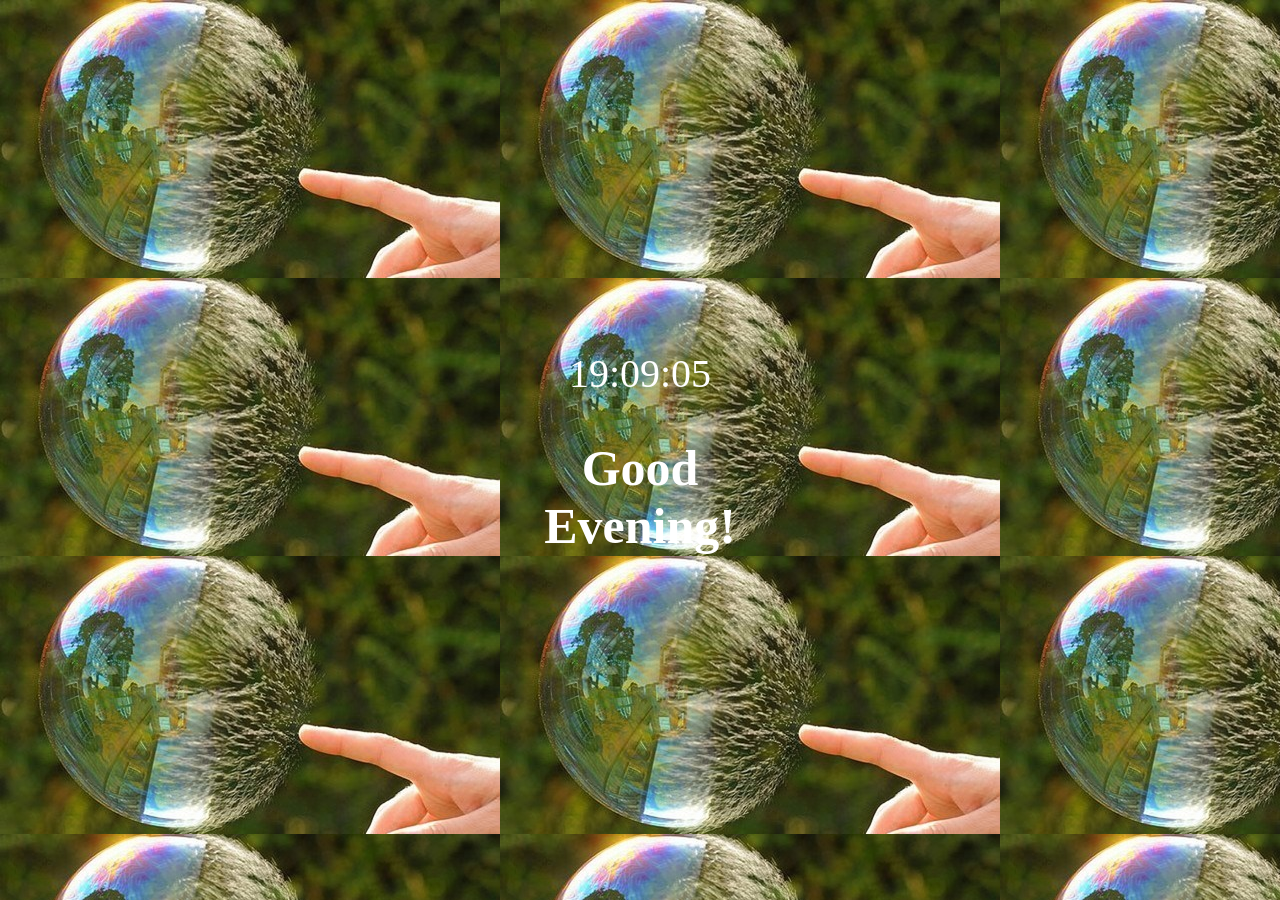
<file: greeting_clock.html>
<!DOCTYPE html>
<html>
<head>
	<title>Greeting Clock</title>
	<link rel="stylesheet" type="text/css" href="greeting_clock.css">
</head>
<body id="background">
	<div onload="clock()" onload="backgroundChange()" class="container">
		<div id="time"></div>
		<h2 id="greeting">Hello</h2>
	</div>

	<script type="text/javascript" src="greeting_clock.js"></script>
</body>
</html>
</file>
<file: greeting_clock.css>
#time {
	font-size: 40px;
	text-align: center;
	color: #FFFFFF;
}

#greeting {
	font-size: 50px;
	text-align: center;
	color: #FFFFFF;
}

#background {
}

.container {
    width: 200px;
    height: 200px;
    position: absolute;
    top:0;
    bottom: 0;
    left: 0;
    right: 0;
    margin: auto;
}
</file>
